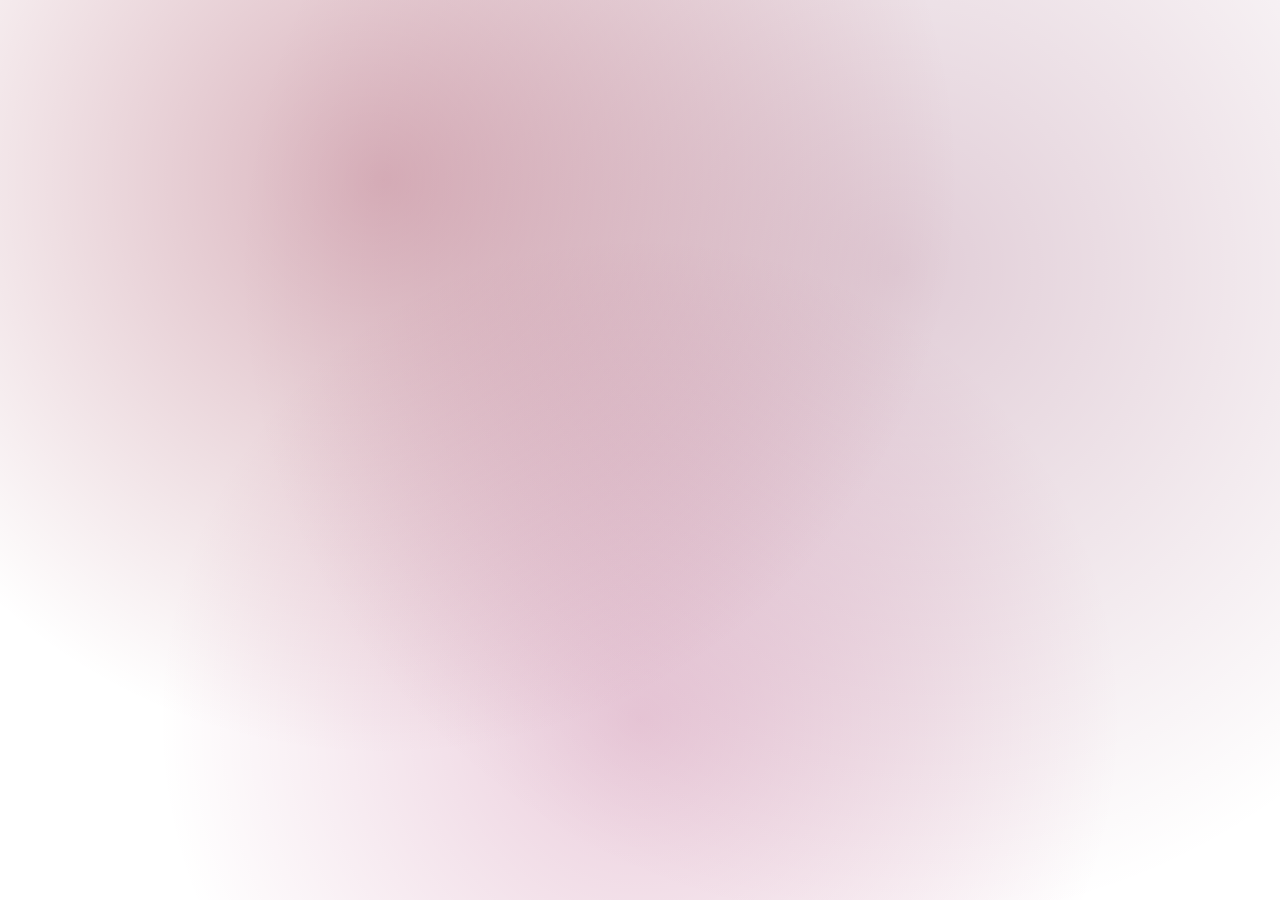
<file: odnt.html>
<!DOCTYPE html>
<html lang="pt-BR">
<head>
  <meta charset="UTF-8">
  <title>Quiz Pastel</title>
  <link rel="stylesheet" href="odnt.css">
</head>
<body>
  
<div class="quiz-container" id="quiz-container">

  <!--PERGUNTA NUMERO 1 -->
  <div class="pergunta visivel" data-resposta="2" data-pontos="100">
    <h1 class="question">Estudos associam a saúde bucal a indicadores emocionais. Por quê?</h1>
    <form>
      <label class="option">
        <div class="questao"> Porque doenças bucais estão relacionadas a distúrbios psicológicos diretos.</div>
      </label>
      <label class="option">
        <div class="questao"> Porque a saúde bucal afeta exclusivamente a digestão e não o emocional.</div>
      </label>
      <label class="option">
        <div class="questao"> Porque alterações na saúde bucal, como halitose ou perda dentária, podem gerar insegurança, isolamento e impactar a autoestima.</div>
      </label>
      <label class="option">
         <div class="questao"> Porque a saúde bucal não influencia o comportamento emocional. </div>
      </label>
    </form>
  </div>

  <!--PERGUNTA NUMERO 2 -->
    <div class="pergunta" data-resposta="1" data-pontos="85">
    <h1 class="question">Qual das opções representa um fator de risco indireto, mas significativo, para o desenvolvimento de cáries dentárias?</h1>
    <form>
      <label class="option">
        <div class="questao"> Baixa frequência na escovação diária</div>
      </label>
      <label class="option">
        <div class="questao"> Redução do fluxo salivar (xerostomia)</div>
      </label>
      <label class="option">
        <div class="questao">Consumo excessivo de alimentos pigmentados</div>
      </label>
      <label class="option">
         <div class="questao"> Uso frequente de fio dental </div>
      </label>
    </form>
  </div>


  <!--PERGUNTA NUMERO 3 -->
    <div class="pergunta" data-resposta="0" data-pontos="115">
    <h1 class="question"> Qual das seguintes opções é uma contraindicação para o clareamento dental?</h1>
    <form>
      <label class="option">
        <div class="questao">Grávidas ou lactantes</div>
      </label>
      <label class="option">
        <div class="questao"> Dentes com restaurações extensas fora da área estética</div>
      </label>
      <label class="option">
        <div class="questao"> Pessoas com sensibilidade dentária temporária</div>
      </label>
      <label class="option">
         <div class="questao"> Indivíduos que consomem café regularmente </div>
      </label>
    </form>
  </div>


  <!--PERGUNTA NUMERO 4 -->
   <div class="pergunta" data-resposta="0" data-pontos="70"> 
    <h1 class="question">Qual das seguintes opções representa uma desvantagem significativa das facetas dentárias de porcelana?</h1>
    <form>
      <label class="option">
        <div class="questao">As facetas dentárias exigem uma manutenção diária mais rigorosa do que os dentes naturais.</div>
      </label>
      <label class="option">
        <div class="questao">O procedimento de aplicação de facetas é geralmente reversível, permitindo o retorno ao estado original do dente.</div>
      </label>
      <label class="option">
        <div class="questao">As facetas tendem a descolorir-se mais rapidamente do que os dentes naturais devido à absorção de pigmentos.</div>
      </label>
      <label class="option">
         <div class="questao">Em muitos casos, é necessária a remoção irreversível de uma pequena quantidade do esmalte dentário original para a colocação das facetas.</div>
      </label>
    </form>
  </div>


  <!--PERGUNTA NUMERO 5 -->
    <div class="pergunta" data-resposta="3" data-pontos="130">
    <h1 class="question">Imagina a cena: o Joãozinho, de 8 anos, estava correndo na pracinha da Coparma, tropeçou e quebrou um dente na quina do escorregador.
Ele começa a chorar de dor e a mãe dele entra em pânico. Onde deve ser o primeiro lugar que ela deve levá-lo pra atendimento gratuito?</h1>
    <form>
      <label class="option">
        <div class="questao">Na farmácia, porque o balconista também faz curativo e sabe de tudo</div>
      </label>
      <label class="option">
        <div class="questao"> No Núcleo do Câncer, porque lá tem dentista atendendo de graça</div>
      </label>
      <label class="option">
        <div class="questao">Na Policlínica Odontológica de Ubá, que atende urgências odontológicas das 7h às 22h</div>
      </label>
      <label class="option">
         <div class="questao">No posto de saúde do bairro, só pra ver se melhora sozinho</div>
      </label>
    </form>
  </div>
    
  </div>
  

<script src="quiz.js"></script>

</body>

</html>
</file>
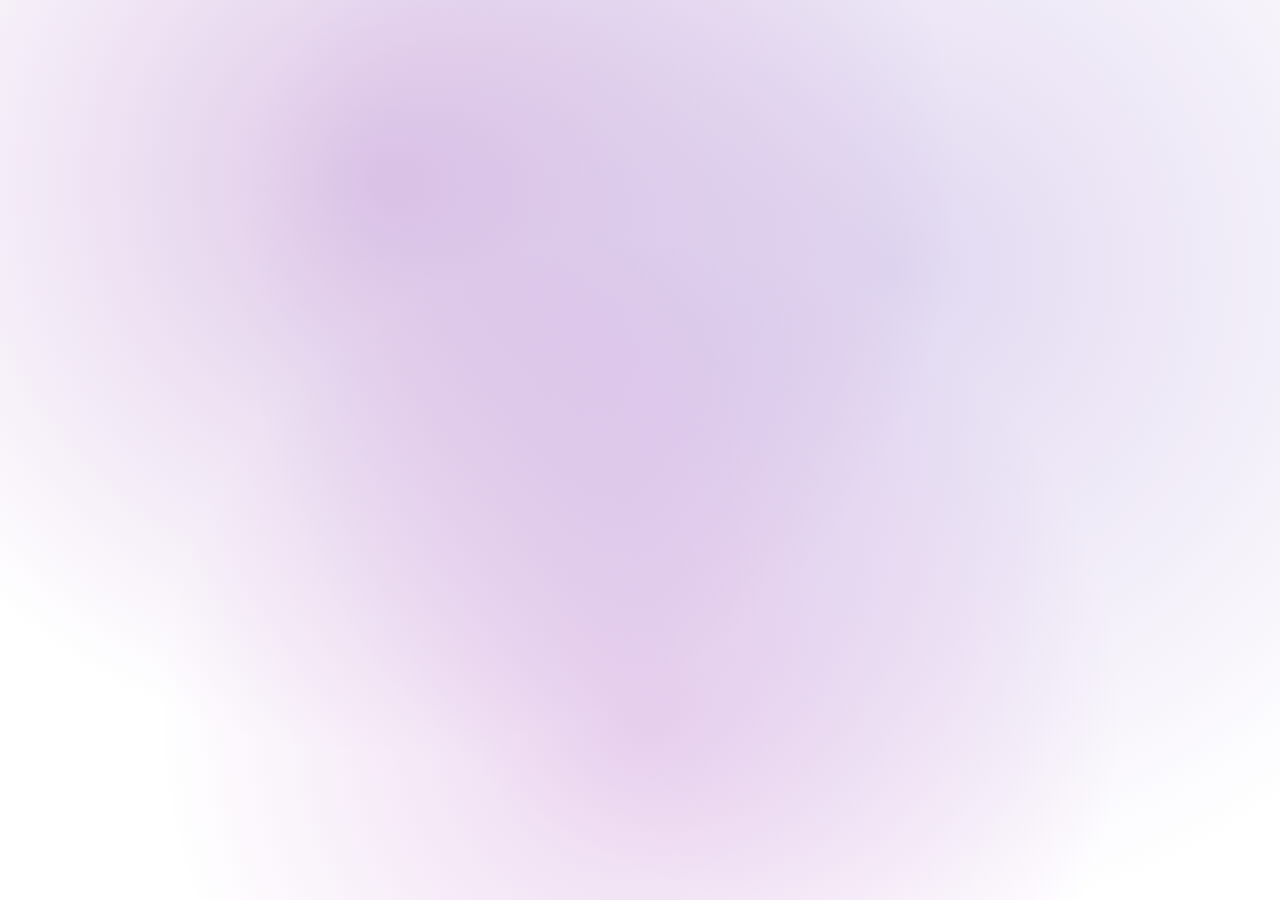
<file: pedgia.html>
<!DOCTYPE html>
<html lang="pt-BR">

<head>
  <meta charset="UTF-8">
  <title>Quiz Pastel</title>
  <link rel="stylesheet" href="pedgia.css">
</head>

<body>

  <div class="quiz-container" id="quiz-container">

    <!--PERGUNTA NUMERO 1 -->
    <div class="pergunta visivel" data-resposta="0" data-pontos="100">
      <h1 class="question">Quais são os impactos da autoestima na vida escolar do aluno?</h1>
      <form>
        <label class="option">
          <div class="questao">O aluno sente-se inseguro e não consegue fazer provas.</div>
        </label>
        <label class="option">
          <div class="questao">O aluno tem dificuldade de concentração, o que prejudica seu desempenho escolar.</div>
        </label>
        <label class="option">
          <div class="questao">O aluno desenvolve um bom rendimento, realiza suas tarefas e enfrenta os desafios com
            confiança.</div>
        </label>
        <label class="option">
          <div class="questao">O aluno se sente incapaz e tem dificuldade para concluir suas atividades.</div>
        </label>
      </form>
    </div>

    <!--PERGUNTA NUMERO 2 -->
    <div class="pergunta" data-resposta="2" data-pontos="85">
      <h1 class="question">Quando o professor reconhece o progresso dos alunos, qual é o impacto disso no desempenho e
        motivação deles?</h1>
      <form>
        <label class="option">
          <div class="questao"> Não é necessário que o professor reconheça ou valorize as conquistas dos alunos.</div>
        </label>
        <label class="option">
          <div class="questao">A opinião do professor não tem influência na vida acadêmica dos estudantes.</div>
        </label>
        <label class="option">
          <div class="questao">O reconhecimento do professor aumenta a confiança do aluno e o incentiva a continuar
            evoluindo.</div>
        </label>
        <label class="option">
          <div class="questao">O papel do professor é apenas ensinar o conteúdo, sem se preocupar em valorizar o aluno.
          </div>
        </label>
      </form>
    </div>


    <!--PERGUNTA NUMERO 3 -->
    <div class="pergunta" data-resposta="1" data-pontos="115">
      <h1 class="question">De que forma o professor pode contribuir para o fortalecimento da autoestima dos alunos?</h1>
      <form>
        <label class="option">
          <div class="questao">Agindo com autoritarismo e não permitindo que os alunos expressem suas opiniões.</div>
        </label>
        <label class="option">
          <div class="questao">Estimulando os alunos com palavras de incentivo, reconhecendo seus esforços e comemorando
            suas conquistas.</div>
        </label>
        <label class="option">
          <div class="questao"> Comparando os alunos entre si, fazendo com que alguns se sintam inferiores.</div>
        </label>
        <label class="option">
          <div class="questao">Desmotivando o aluno sempre que ele erra ou tem dificuldades com as tarefas.</div>
        </label>
      </form>
    </div>


    <!--PERGUNTA NUMERO 4 -->
    <div class="pergunta" data-resposta="3" data-pontos="70">
      <h1 class="question">Qual das alternativas melhor representa o impacto das comparações feitas pelo professor entre
        os alunos?</h1>
      <form>
        <label class="option">
          <div class="questao">O aluno continua normalmente, sem que isso cause danos emocionais.</div>
        </label>
        <label class="option">
          <div class="questao">A comparação é irrelevante para o aluno, que simplesmente ignora a opinião do professor.
          </div>
        </label>
        <label class="option">
          <div class="questao">O professor está certo em comparar, pois isso é necessário para que o aluno melhore.
          </div>
        </label>
        <label class="option">
          <div class="questao">A comparação desmotiva o aluno, prejudica seu progresso e afeta sua autoestima.</div>
        </label>
      </form>
    </div>


    <!--PERGUNTA NUMERO 5 -->
    <div class="pergunta" data-resposta="1" data-pontos="130">
      <h1 class="question">De que forma a baixa autoestima pode influenciar no desenvolvimento do aluno?</h1>
      <form>
        <label class="option">
          <div class="questao">Faz com que o aluno seja mais atento e comprometido com os estudos.</div>
        </label>
        <label class="option">
          <div class="questao">Provoca dificuldades de aprendizagem, falta de interesse, desmotivação e baixo rendimento
            escolar.</div>
        </label>
        <label class="option">
          <div class="questao"> Gera um aluno confiante, que resolve seus problemas com facilidade.</div>
        </label>
        <label class="option">
          <div class="questao">Resulta em um desempenho ainda melhor durante as aulas.</div>
        </label>
      </form>
    </div>

  </div>

  <script src="quiz.js"></script>

</body>

</html>
</file>
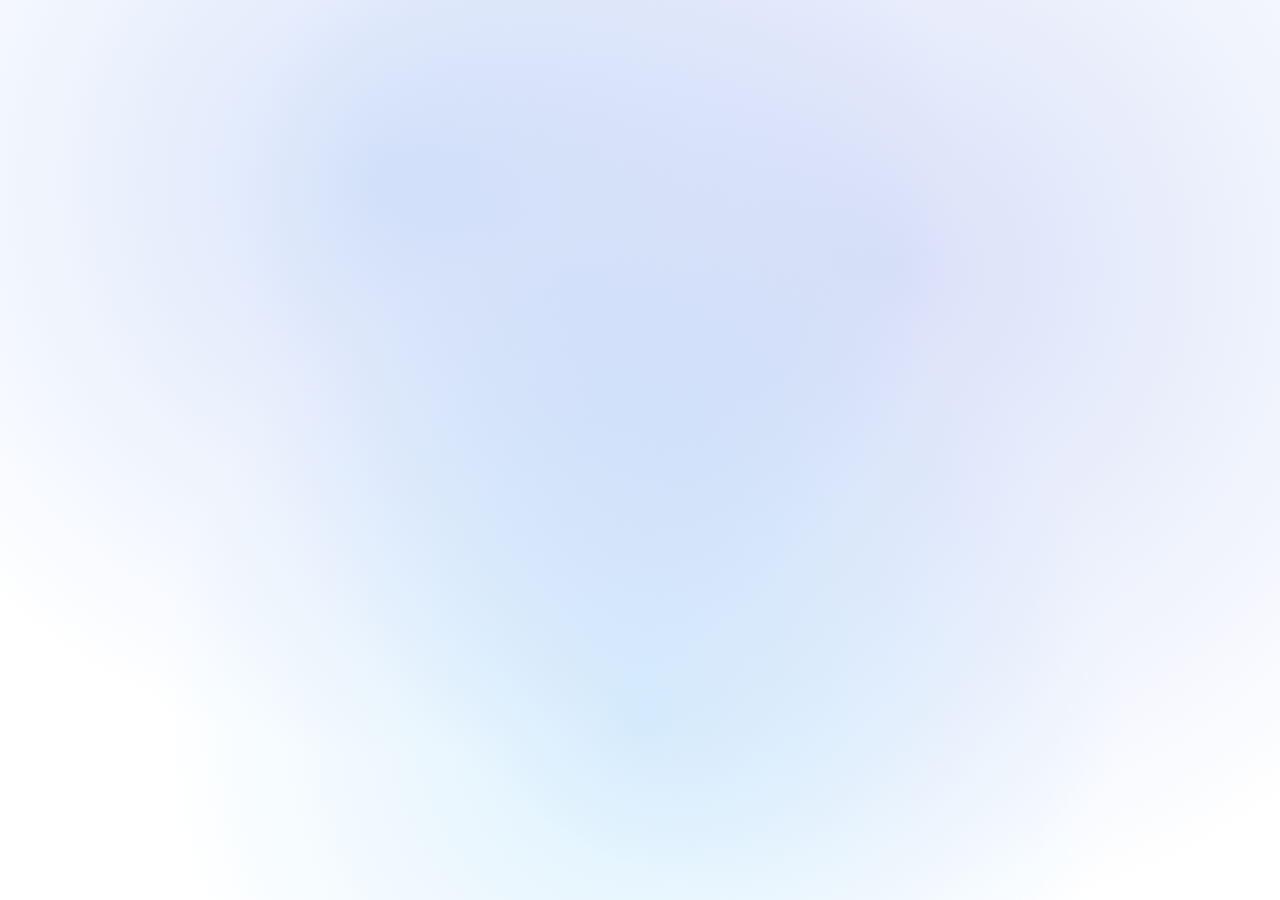
<file: pscg.html>
<!DOCTYPE html>
<html lang="pt-BR">
<head>
  <meta charset="UTF-8">
  <title>Quiz Pastel</title>
  <link rel="stylesheet" href="pscg.css">
</head>
<body>

  <div class="quiz-container" id="quiz-container">

  <!--PERGUNTA NUMERO 1 -->
  <div class="pergunta visivel" data-resposta="1" data-pontos="100">
    <h1 class="question">Assinale a alternativa que melhor define a relação entre ansiedade e autoestima:</h1>
    <form>
      <label class="option" >
        <div class="questao"> A autoestima elevada causa transtornos de ansiedade.</div>
      </label>
      <label class="option">
        <div class="questao"> A ansiedade, quando excessiva, pode diminuir a autoestima e a autoconfiança.</div>
      </label>
      <label class="option">
        <div class="questao"> A ansiedade fortalece a autoconfiança, melhorando a autoestima.</div>
      </label>
      <label class="option">
         <div class="questao"> Não há relação entre ansiedade e autoestima. </div>
      </label>
    </form>
  </div>

  <!--PERGUNTA NUMERO 2 -->
    <div class="pergunta" data-resposta="2" data-pontos="85">
    <h1 class="question">Quais são os três pilares da autoestima?</h1>
    <form>
      <label class="option">
        <div class="questao"> Autoconfiança, autoajuda e autoimagem.</div>
      </label>
      <label class="option">
        <div class="questao"> Autoconhecimento, autovalorização e autoimagem.</div>
      </label>
      <label class="option">
        <div class="questao">Autoconceito, autoimagem e autoeficácia.</div>
      </label>
      <label class="option">
         <div class="questao"> Autoestima, empatia e autocontrole. </div>
      </label>
    </form>
  </div>


  <!--PERGUNTA NUMERO 3 -->
    <div class="pergunta" data-resposta="3" data-pontos="115">
    <h1 class="question">Um dos sintomas da baixa autoestima relacionada à ansiedade é:</h1>
    <form>
      <label class="option">
        <div class="questao">Realizar várias tarefas ao mesmo tempo com facilidade.</div>
      </label>
      <label class="option">
        <div class="questao"> Evitar comparações com outras pessoas.</div>
      </label>
      <label class="option">
        <div class="questao"> Ter segurança constante em suas decisões. </div>
      </label>
      <label class="option">
         <div class="questao"> Não conseguir dizer “não” e ignorar as próprias vontades. </div>
      </label>
    </form>
  </div>


  <!--PERGUNTA NUMERO 4 -->
    <div class="pergunta" data-resposta="2" data-pontos="70"> 
    <h1 class="question">Qual das alternativas abaixo apresenta um fator que pode causar ansiedade e baixa autoestima em estudantes do Ensino Médio?</h1>
    <form>
      <label class="option">
        <div class="questao"> Prática de meditação diária.</div>
      </label>
      <label class="option">
        <div class="questao"> Incentivo familiar ao estudo.</div>
      </label>
      <label class="option">
        <div class="questao"> Uso excessivo de redes sociais..</div>
      </label>
      <label class="option">
         <div class="questao">Realização de atividades físicas.</div>
      </label>
    </form>
  </div>


  <!--PERGUNTA NUMERO 5 -->
    <div class="pergunta" data-resposta="2" data-pontos="130">
    <h1 class="question">Qual das ações abaixo é recomendada para melhorar a autoestima?</h1>
    <form>
      <label class="option">
        <div class="questao">Evitar reconhecer as próprias conquistas para manter a humildade.</div>
      </label>
      <label class="option">
        <div class="questao"> Ignorar sentimentos negativos e não falar sobre eles.</div>
      </label>
      <label class="option">
        <div class="questao">Ser gentil consigo mesmo e comemorar as próprias conquistas.</div>
      </label>
      <label class="option">
         <div class="questao">Esforçar-se ao máximo para agradar a todos, mesmo que ultrapasse seus limites.  </div>
      </label>
    </form>
  </div>

  </div>

  <script src="quiz.js"></script>

</body>
</html>
</file>
<file: odnt.css>
body {
  display: flex;
  justify-content: center;
  align-items: center;

  margin: 0;
  padding: 0;

  min-height: 100vh;
  font-family: 'Segoe UI', Tahoma, Geneva, Verdana, sans-serif;
  background: linear-gradient(135deg, #4b1c26 0%, #ffffff 100%);
  background-image: 
    radial-gradient(circle at 30% 20%, rgba(128, 0, 32, 0.3) 0%, transparent 50%),
    radial-gradient(circle at 70% 30%, rgba(102, 0, 51, 0.2) 0%, transparent 60%),
    radial-gradient(circle at 50% 80%, rgba(153, 0, 76, 0.2) 0%, transparent 50%);
  background-repeat: no-repeat;
  background-size: cover;
}

.quiz-container {
  background: linear-gradient(180deg, #f8f1f3 0%, #d88a9a 40%, #732c42 100%);
  padding: 40px;
  border-radius: 20px;
  box-shadow: 0 8px 16px rgba(0, 0, 0, 0.3);

  width: 500px;

  text-align: center;
  
}


.question {
  font-size: 35px;
  color: #000000;
  margin-bottom: 20px;
  
}

.pergunta {
  opacity: 0;
  transition: opacity 0.4s ease-in-out;
  pointer-events: none;
  display: none;
}

.pergunta.visivel {
  display: block;
  opacity: 1;
  pointer-events: auto;
}

.option {
  display: block;

 background: linear-gradient(135deg, #4b1c26 0%, #732c42 40%, #a0435b 100%);
  color: #ffffff;

  padding: 10px 15px;
  margin: 10px 0;
  border-radius: 25px;

  font-size: 26px;
  text-align: center;
  cursor: pointer;

  transition:0.9s ease;
  text-decoration: none;
}
.option:hover{
  transform: translate(5%);
  transform: scale(1.1);
}

.option, .questao {
  margin-right: 10px;
}


@media (max-width: 600px) {
  .quiz-container {
    width: 90%;
    padding: 20px;
  }

  .question {
    font-size: 24px;
  }

  .option {
    font-size: 20px;
    padding: 8px 12px;
  }
}

/* Media Query para tablets e dispositivos médios */
@media (max-width: 900px) {
  .quiz-container {
    width: 80%;
  }

  .question {
    font-size: 28px;
  }

  .option {
    font-size: 22px;
  }
}

  .resultado{
  color: #ffffff;
  font-size: 26px;
  text-align: center;

  }

.correta {
  background: #00ff1e ;
  border-radius: 25px;
}

.incorreta {
  background: #ff0000 ;
  border-radius: 25px;
}

.resultado-final {
  opacity: 0;
  transition: opacity 0.4s ease-in-out;
  display: block; /* precisa estar block desde o começo */
}

.resultado-final.visivel {
  opacity: 1;
}
</file>
<file: pedgia.css>
body {
  display: flex;
  justify-content: center;
  align-items: center;

  margin: 0;
  padding: 0;

  min-height: 100vh;
  font-family: 'Segoe UI', Tahoma, Geneva, Verdana, sans-serif;
   background: linear-gradient(135deg, #ffffff 0%, #7b1fa2 100%);
  background-image: 
    radial-gradient(circle at 30% 20%, rgba(123, 31, 162, 0.25) 0%, transparent 50%),
    radial-gradient(circle at 70% 30%, rgba(103, 58, 183, 0.2) 0%, transparent 60%),
    radial-gradient(circle at 50% 80%, rgba(156, 39, 176, 0.2) 0%, transparent 50%);
  background-repeat: no-repeat;
  background-size: cover;
}

.quiz-container {
   background: linear-gradient(135deg, #5c2a7a 0%, #7e3f9c 50%, #a569bd 100%);
  background-repeat: no-repeat;
  background-size: cover;
  padding: 40px;
  border-radius: 20px;
  box-shadow: 0 8px 16px rgba(0, 0, 0, 0.3);

  width: 500px;

  text-align: center;
  
}


.question {
  font-size: 35px;
  color: #000000;
  margin-bottom: 20px;
  
}

.pergunta {
  opacity: 0;
  transition: opacity 0.4s ease-in-out;
  pointer-events: none;
  display: none;
}

.pergunta.visivel {
  display: block;
  opacity: 1;
  pointer-events: auto;
}

.option {
  display: block;

 background: linear-gradient(135deg, #2a003f 0%, #3d005c 50%, #1a001f 100%);
  color: #ffffff;

  padding: 10px 15px;
  margin: 10px 0;
  border-radius: 25px;

  font-size: 26px;
  text-align: center;
  cursor: pointer;

  transition:0.9s ease;
  text-decoration: none;
}
.option:hover{
  transform: translate(5%);
  transform: scale(1.1);
}

.option, .questao {
  margin-right: 10px;
}


@media (max-width: 600px) {
  .quiz-container {
    width: 90%;
    padding: 20px;
  }

  .question {
    font-size: 24px;
  }

  .option {
    font-size: 20px;
    padding: 8px 12px;
  }
}

/* Media Query para tablets e dispositivos médios */
@media (max-width: 900px) {
  .quiz-container {
    width: 80%;
  }

  .question {
    font-size: 28px;
  }

  .option {
    font-size: 22px;
  }
}

  .resultado{
  color: #ffffff;
  font-size: 26px;
  text-align: center;

  }

.correta {
  background: #00ff1e ;
  border-radius: 25px;
}

.incorreta {
  background: #ff0000 ;
  border-radius: 25px;
}

.resultado-final {
  opacity: 0;
  transition: opacity 0.4s ease-in-out;
  display: block; /* precisa estar block desde o começo */
}

.resultado-final.visivel {
  opacity: 1;
}
</file>
<file: pscg.css>
body {
  display: flex;
  justify-content: center;
  align-items: center;

  margin: 0;
  padding: 0;

  min-height: 100vh;
  font-family: 'Segoe UI', Tahoma, Geneva, Verdana, sans-serif;
  background: linear-gradient(135deg, #e0f7fa 0%, #ffffff 100%);
  background-image: 
    radial-gradient(circle at 30% 20%, rgba(100, 149, 237, 0.25) 0%, transparent 50%),
    radial-gradient(circle at 70% 30%, rgba(65, 105, 225, 0.2) 0%, transparent 60%),
    radial-gradient(circle at 50% 80%, rgba(135, 206, 250, 0.3) 0%, transparent 50%);
  background-repeat: no-repeat;
  background-size: cover;
}

/*CSS LOGIN*/

.login{
  display: flex;
  flex-direction: column;
  align-items: center;
  justify-content: center;

  width: 300px;
  padding: 25px;
  border-radius: 10px;

  text-align: center;
  font-family: 'Trebuchet MS', 'Lucida Sans Unicode', 'Lucida Grande', 'Lucida Sans', Arial, sans-serif;

  background: linear-gradient(to right, #007BFF, #00C6FF);
  font-family: 'Arial', sans-serif;
}
.login h1 {
  color: #ffffff;
  font-size: 32px;
  margin-bottom: 20px;
}
.login h2{
  color: #2d3237;
  font-size: 24px;
  margin-bottom: 20px;
}

#username{
  width: 300px;
  padding: 10px;
  margin-bottom: 20px;
  border: 1px solid rgb(137, 210, 250);
  border-radius: 5px;
  font-size: 18px;
}
#start-quiz{
  width: 300px;
  padding: 10px;

  background-color: #1a3b5c;
  color: #ffffff;
  border: none;

  border-radius: 15px;
  font-size: 20px;
  cursor: pointer;

  transition: background-color 0.3s ease;
}




/*CSS PERGUNTAS*/

.quiz-container {
  background-color: #b3d1f0;
  padding: 40px;
  border-radius: 20px;
  box-shadow: 0 8px 16px rgba(0,0,0,0.3);

  width: 500px;

  text-align: center;
  
}


.question {
  font-size: 35px;
  color: #1a3b5c;
  margin-bottom: 20px;
}

.pergunta {
  opacity: 0;
  transition: opacity 0.4s ease-in-out;
  pointer-events: none;
  display: none;
}

.pergunta-visivel {
  display: block;
  opacity: 1;
  pointer-events: auto;
}


.option {
  display: block;

  background-color: #87aedb;
  color: #1a3b5c;

  padding: 10px 15px;
  margin: 10px 0;
  border-radius: 25px;

  font-size: 26px;
  text-align: center;
  cursor: pointer;

  transition:0.9s ease;
  text-decoration: none;
}
.option:hover{
  transform: translate(5%);
  transform: scale(1.1);
}

.option, .questao {
  margin-right: 10px;
}


@media (max-width: 600px) {
  .quiz-container {
    width: 90%;
    padding: 20px;
  }

  .question {
    font-size: 24px;
  }

  .option {
    font-size: 20px;
    padding: 8px 12px;
  }
}

/* Media Query para tablets e dispositivos médios */
@media (max-width: 900px) {
  .quiz-container {
    width: 80%;
  }

  .question {
    font-size: 28px;
  }

  .option {
    font-size: 22px;
  }
}

   .resultado{
  color: #ffffff;
  font-size: 26px;
  text-align: center;

  }

.correta {
  background: #00ff1e ;
  border-radius: 25px;
}

.incorreta {
  background: #ff0000 ;
  border-radius: 25px;
}

.resultado-final {
  opacity: 0;
  transition: opacity 0.4s ease-in-out;
  display: block; /* precisa estar block desde o começo */
}

.resultado-final.visivel {
  opacity: 1;
}
</file>
